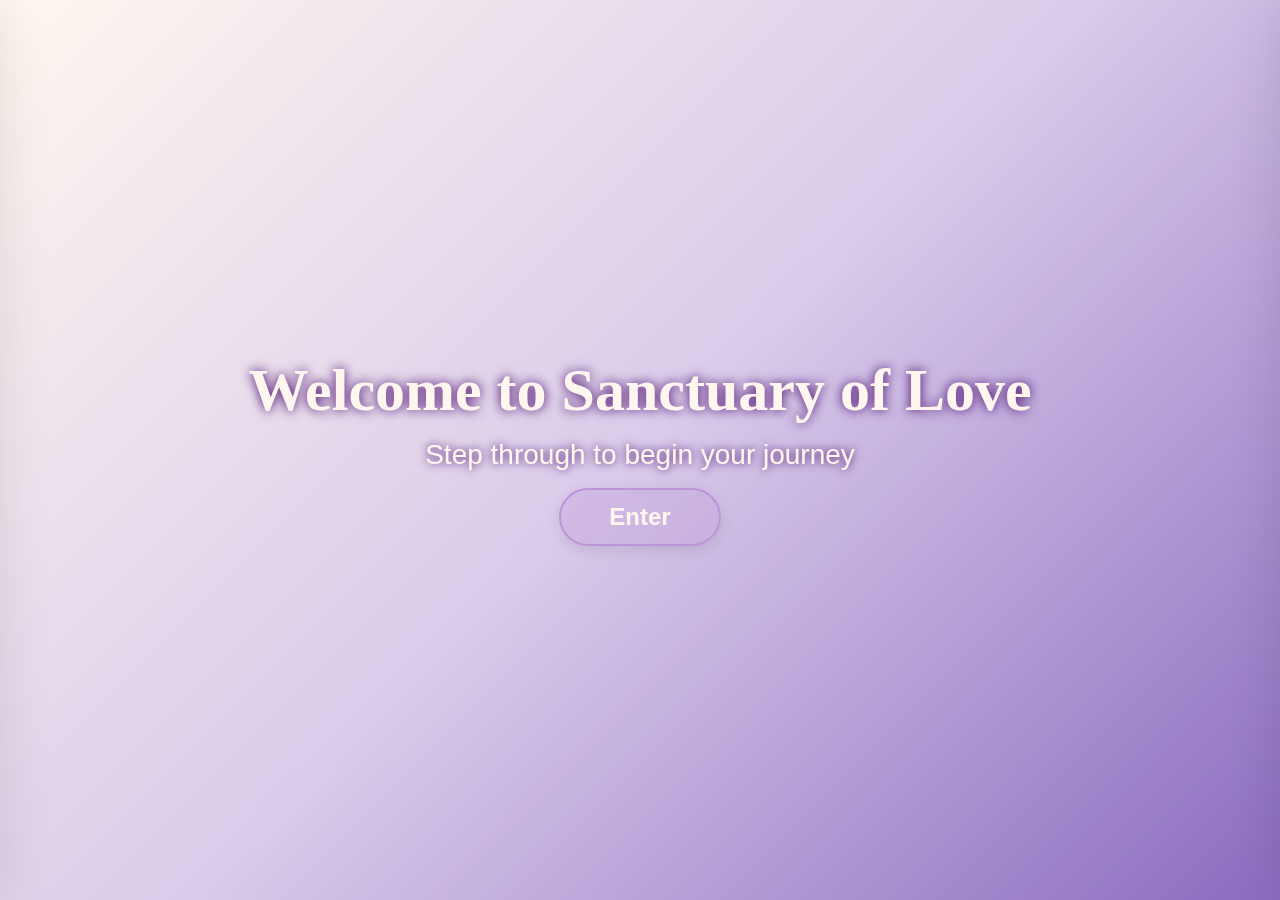
<file: index.html>
<noscript>
    <div
        style="background:#fffaf3;color:#533587;padding:24px;text-align:center;font-size:20px;z-index:10001;position:fixed;top:0;left:0;width:100vw;">
        JavaScript is required to experience the Sanctuary of Love. Please enable JavaScript in your browser settings.
    </div>
</noscript>
<!DOCTYPE html>
<html lang="en">

<head>
    <meta charset="UTF-8">
    <meta name="viewport" content="width=device-width, initial-scale=1.0">
    <link rel="stylesheet" href="css/index-style.css">
    <link rel='stylesheet'
        href='https://cdn-uicons.flaticon.com/3.0.0/uicons-solid-straight/css/uicons-solid-straight.css'>
    <title>Welcome to Sanctuary of Love</title>
</head>

<body>
    <!-- Background music -->
    <!-- Audio toggle button -->
    <button id="audioToggle" class="audio-btn" aria-label="Toggle Background Music" aria-pressed="false">
        <i id="audioIcon" class="fi fi-ss-music"></i>
    </button>

    <!-- Audio -->
    <audio id="backgroundAudio" loop preload="auto">
        <source src="https://drive.google.com/file/d/1D9l2WEY8U5KbLmVdLJwmRPpC2pX_mf0w/view" type="audio/mpeg">
    </audio>

    <main>
        <!-- Page transition overlay -->
        <div class="page-transition hidden" id="pageTransition" aria-hidden="true">
            <div class="transition-content">
                <output class="heart-loader" aria-label="Loading">💜</output>
                <div class="loading-text" aria-live="polite">Entering Sanctuary of Love...</div>
            </div>
        </div>

        <!-- Skip animation link for accessibility -->
        <a href="sanctuary_of_love.html" class="skip-animation"
            style="position:absolute;left:0;top:0;padding:8px 16px;background:#fffaf3;color:#533587;z-index:10000;font-size:16px;text-decoration:none;transform:translateY(-120%);transition:transform 0.3s;"
            onfocus="this.style.transform='translateY(0)'" onblur="this.style.transform='translateY(-120%)'">Skip
            Animation</a>

        <section>
            <div class="door-container" id="doorContainer">
                <div class="door door-left">
                    <div class="door-knob" aria-hidden="true"></div>
                    <div class="magic-dust" id="leftDust" aria-hidden="true"></div>
                </div>
                <div class="door door-right">
                    <div class="door-knob" aria-hidden="true"></div>
                    <div class="magic-dust" id="rightDust" aria-hidden="true"></div>
                </div>

                <div class="welcome-content" id="welcomeContent">
                    <h1 id="mainTitle" tabindex="-1">Welcome to Sanctuary of Love</h1>
                    <p>Step through to begin your journey</p>
                    <button class="enter-btn" id="enterBtn" aria-describedby="mainTitle">Enter</button>
                </div>
            </div>
        </section>
    </main>

    <script src="js/index-script.js"></script>
</body>

</html>
</file>
<file: css/index-style.css>
/* Skip animation link focus for accessibility and mobile */
.skip-animation:focus {
    transform: translateY(0) !important;
    outline: 2px solid #8a6bbf;
}

/* Sanctuary of Love - Main Stylesheet */
@import url('https://fonts.googleapis.com/css2?family=Berkshire+Swash&family=Quicksand:wght@300..700&display=swap');

:root {
    --transition-duration: 0.8s;
    --animation-duration: 1.2s;
    --ivory: #fffaf3;
    --ivory-2: #fff7ef;
    --purple: #8a6bbf;
    --purple-soft: #d9cbea;
    --muted: #6b5f6fe0;
    --shadow-color: rgba(67, 2, 104);
}

* {
    margin: 0;
    padding: 0;
    box-sizing: border-box;
}

html,
body {
    scroll-behavior: smooth;
    width: 100%;
    height: 100%;
    font-family: 'Quicksand', sans-serif;
    overflow: hidden;
    background: linear-gradient(135deg, var(--ivory-2) 0%, var(--purple-soft) 50%, var(--purple) 100%);
    transition: opacity var(--animation-duration) cubic-bezier(0.4, 0, 0.2, 1);
    will-change: opacity;
}

body {
    opacity: 0;
}

body.loaded {
    opacity: 1;
}

/* Audio Button */
.audio-btn {
    position: fixed;
    top: 20px;
    right: 20px;
    background: none;
    border: none;
    cursor: pointer;
    z-index: 10001;
    color: var(--ivory);
    transition: color 0.3s ease;
    font-size: 26px;
}

.audio-btn:hover {
    color: var(--purple);
}

.audio-muted {
    color: #b4b2ba;
}

/* Overlay is visible by default, hidden after load */
.page-transition {
    position: fixed;
    top: 0;
    left: 0;
    width: 100%;
    height: 100%;
    background: linear-gradient(135deg, var(--ivory-2) 0%, var(--purple-soft) 50%, var(--purple) 100%);
    background-size: 200% 200%;
    z-index: 9999;
    display: flex;
    justify-content: center;
    align-items: center;
    opacity: 1;
    visibility: visible;
    transition: opacity var(--transition-duration) ease, visibility 0s;
}

.page-transition.hidden {
    opacity: 0;
    visibility: hidden;
    transition: opacity var(--transition-duration) ease, visibility 0s var(--transition-duration);
}

@keyframes auroraFlow {

    0%,
    100% {
        background-position: 0% 50%;
        filter: brightness(1) blur(0);
    }

    50% {
        background-position: 100% 50%;
        filter: brightness(1.15) blur(2px);
    }
}

.transition-content {
    text-align: center;
    color: #533587;
    text-shadow: 0 0 8px rgba(255, 255, 255, 0.8);
    letter-spacing: 1px;
    transition: opacity 0.5s ease;
}

@keyframes pulse {

    0%,
    100% {
        transform: scale(1);
    }

    50% {
        transform: scale(1.2);
    }
}

.heart-loader {
    font-size: clamp(2rem, 5vw, 3rem);
    animation: pulse 1.5s ease-in-out infinite;
    margin-bottom: 1rem;
    font-weight: 500;
    display: none;
    opacity: 0;
    transition: opacity 0.5s ease;
}

.page-transition:not(.hidden) .heart-loader {
    display: block;
    opacity: 1;
}

.loading-text {
    font-size: clamp(18px, 4vw, 25px);
    font-weight: 500;
    letter-spacing: 1px;
    margin-top: 1rem;
    display: none;
}

.page-transition:not(.hidden) .loading-text {
    display: block;
    opacity: 0.9;
}

/* Door Container */
.door-container {
    position: fixed;
    width: 100%;
    height: 100%;
    display: flex;
    perspective: 2000px;
    cursor: pointer;
}

.door {
    position: relative;
    width: 50%;
    height: 100%;
    background: linear-gradient(160deg, #e6e6fa 0%, #d8bfd8 100%);
    transition: transform 1.5s cubic-bezier(0.4, 0, 0.2, 1);
    overflow: hidden;
    box-shadow: 0 0 50px rgba(0, 0, 0, 0.1);
    will-change: transform;
}

.door-left {
    transform-origin: left center;
    left: 0;
    border-right: 1px solid rgba(255, 255, 255, 0.5);
    transform: rotateY(0deg);
}

.door-right {
    transform-origin: right center;
    right: 0;
    border-left: 1px solid rgba(255, 255, 255, 0.5);
    transform: rotateY(0deg);
}

.door-container:hover .door-left,
.door-container.touching .door-left {
    transform: rotateY(-150deg);
}

.door-container:hover .door-right,
.door-container.touching .door-right {
    transform: rotateY(150deg);
}

.door-knob {
    position: absolute;
    top: 50%;
    width: clamp(10px, 1vw, 12px);
    height: clamp(10px, 1vw, 12px);
    background: var(--purple);
    border-radius: 50%;
    box-shadow: 0 0 10px rgba(147, 112, 219, 0.5);
    transform: translateY(-50%);
    transition: transform 0.3s ease, box-shadow 0.3s ease;
}

.door-left .door-knob {
    right: clamp(15px, 2vw, 20px);
}

.door-right .door-knob {
    left: clamp(15px, 2vw, 20px);
}

.door-container:hover .door-knob {
    transform: translateY(-50%) scale(1.1);
    box-shadow: 0 0 15px rgba(147, 112, 219, 0.8);
}

/* Magic dust */
.magic-dust {
    position: absolute;
    width: 100%;
    height: 100%;
    pointer-events: none;
    z-index: 5;
    overflow: hidden;
}

.dust {
    position: absolute;
    background: rgba(255, 255, 255, 0.8);
    border-radius: 50%;
    pointer-events: none;
    opacity: 0;
    animation: float 3s linear infinite;
    will-change: transform, opacity;
}

@keyframes float {
    0% {
        transform: translateY(0) rotate(0deg) scale(1);
        opacity: 0;
    }

    20% {
        opacity: 0.8;
    }

    100% {
        transform: translateY(-100px) rotate(360deg) scale(0.5);
        opacity: 0;
    }
}

/* Welcome Content */
.welcome-content {
    position: fixed;
    top: 0;
    left: 0;
    width: 100%;
    height: 100%;
    display: flex;
    flex-direction: column;
    justify-content: center;
    align-items: center;
    text-align: center;
    background-image: url('https://i.pinimg.com/736x/a9/98/39/a99839767ce04768cf083b5b6cca5dd9.jpg');
    background-size: cover;
    background-position: center;
    color: var(--ivory-2);
    z-index: 10;
    pointer-events: none;
    opacity: 0;
    transition: opacity 1s ease;
}

.door-container:hover .welcome-content,
.door-container.touching .welcome-content {
    opacity: 1;
}

/* Responsive text and button */
h1 {
    font-family: 'Berkshire Swash', serif;
    font-size: clamp(24px, 6vw, 60px);
    margin-bottom: 0.8rem;
    text-shadow: 0 0 12px var(--shadow-color);
    line-height: 1.2;
}

p {
    font-size: clamp(16px, 4vw, 28px);
    font-weight: 500;
    margin-bottom: 1.1rem;
    text-shadow: 0 0 10px var(--shadow-color);
    max-width: 90%;
}

.enter-btn {
    background: rgba(188, 148, 215, 0.3);
    border: 2px solid #bc94d7;
    color: var(--ivory-2);
    padding: clamp(0.4rem, 1.5vw, 0.8rem) clamp(1.5rem, 4vw, 3rem);
    font-size: clamp(14px, 2.5vw, 24px);
    border-radius: 30px;
    cursor: pointer;
    transition: all 0.3s ease;
    pointer-events: auto;
    backdrop-filter: blur(5px);
    box-shadow: 0 4px 15px rgba(0, 0, 0, 0.1);
    font-weight: 600;
    outline: none;
}

.enter-btn:hover,
.enter-btn:focus {
    background: rgba(184, 138, 215);
    transform: translateY(-3px);
    box-shadow: 0 6px 20px rgba(106, 90, 205, 0.4);
}

.enter-btn:active {
    transform: translateY(-1px);
}

/* Accessibility focus */
.enter-btn:focus,
.door-container:focus {
    outline: 3px solid #8a6bbf;
    outline-offset: 2px;
}

@media (prefers-reduced-motion: reduce) {
    * {
        animation-duration: 0.01ms !important;
        animation-iteration-count: 1 !important;
        transition-duration: 0.01ms !important;
        scroll-behavior: auto !important;
    }
}

@media (max-width: 768px) {
    .audio-btn {
        top: 12px;
        right: 12px;
        font-size: 20px;
    }
}

/* Mobile */
@media (max-width: 480px) {
    .audio-btn {
        top: 9px;
        right: 9px;
        font-size: 18px;
    }
}
</file>
